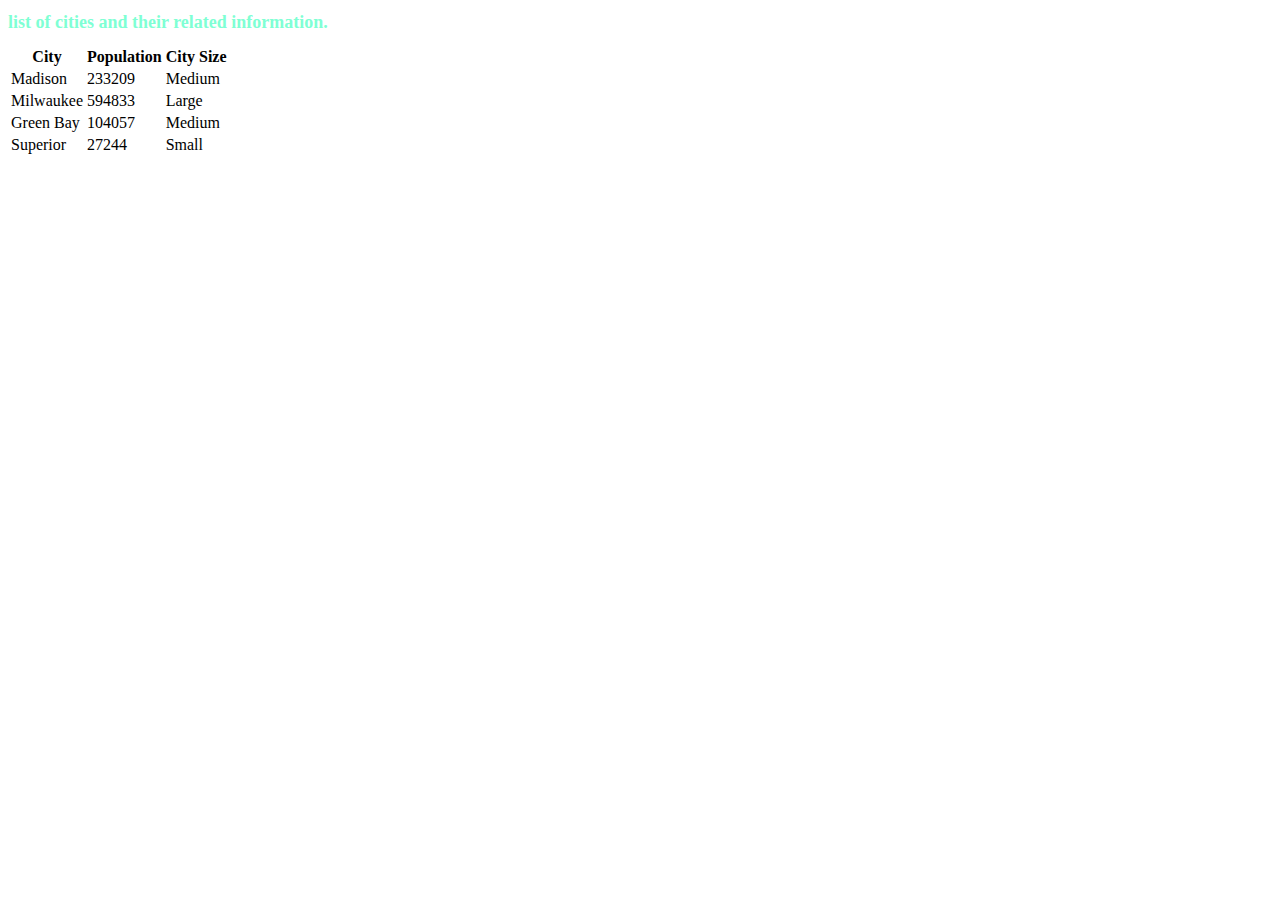
<file: index.html>
<!DOCTYPE html>
<html lang="en">
    <head>
        <meta charset="utf-8">
        <meta name="viewport" content="width=device-width">
            <title></title>

        <!--put your external stylesheet links here-->
        <link rel="stylesheet" href="css/style.css">
        <!--[if IE<9]>
            <link rel="stylesheet" href="css/style.ie.css">
        <![endif]-->

         <!--you can also place internal styles here;
             place these within <style> tags-->
        
    </head>

    <body>
        <h1>list of cities and their related information.</h1>
        <!--put your initial page content here-->
        
        <div id="mydiv"></div>
        <!--you can also use this space for internal scripts;
        place these within <script> tags-->

        <!--put your external script links here-->
        <script type="text/javascript" src="js/main_with_debug.js"></script>
    </body>
</html>
</file>
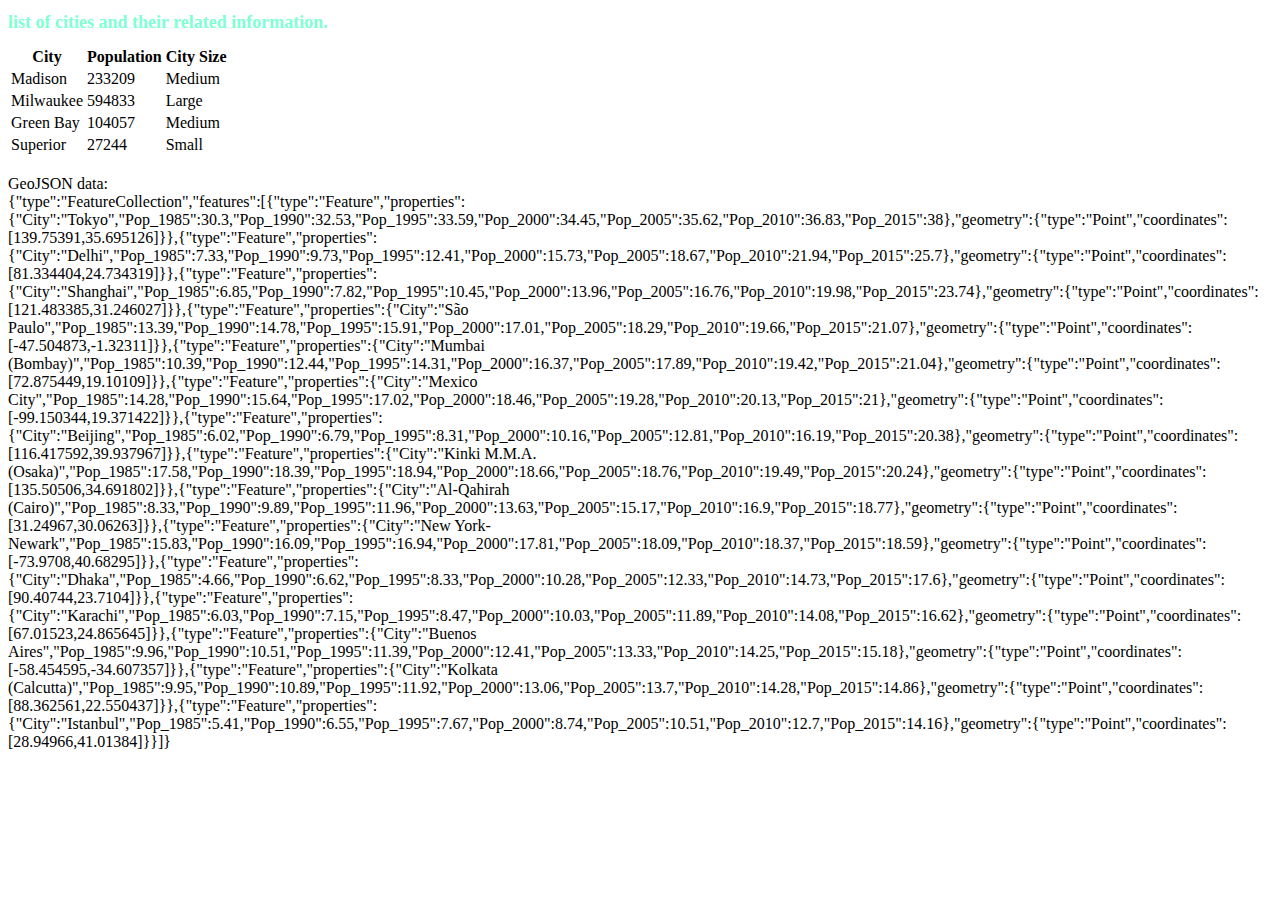
<file: Chapter03/index.html>
<!DOCTYPE html>
<html lang="en">
    <head>
        <meta charset="utf-8">
        <meta name="viewport" content="width=device-width">
            <title></title>

        <!--put your external stylesheet links here-->
        <link rel="stylesheet" href="css/style.css">
        <!--[if IE<9]>
            <link rel="stylesheet" href="css/style.ie.css">
        <![endif]-->

         <!--you can also place internal styles here;
             place these within <style> tags-->
        
    </head>

    <body>
        <h1>list of cities and their related information.</h1>
        <!--put your initial page content here-->
        
        <div id="mydiv"></div>
        <!--you can also use this space for internal scripts;
        place these within <script> tags-->

        <!--put your external script links here-->
        
        <script type="text/javascript" src="js/main.js"></script>
    </body>
</html>
</file>
<file: css/style.css>
/*Add CSS styles here*/
h1{
    color:aquamarine;
    font-size: large;
}
</file>
<file: Chapter03/css/style.css>
/*Add CSS styles here*/
h1{
    color:aquamarine;
    font-size: large;
}
</file>
